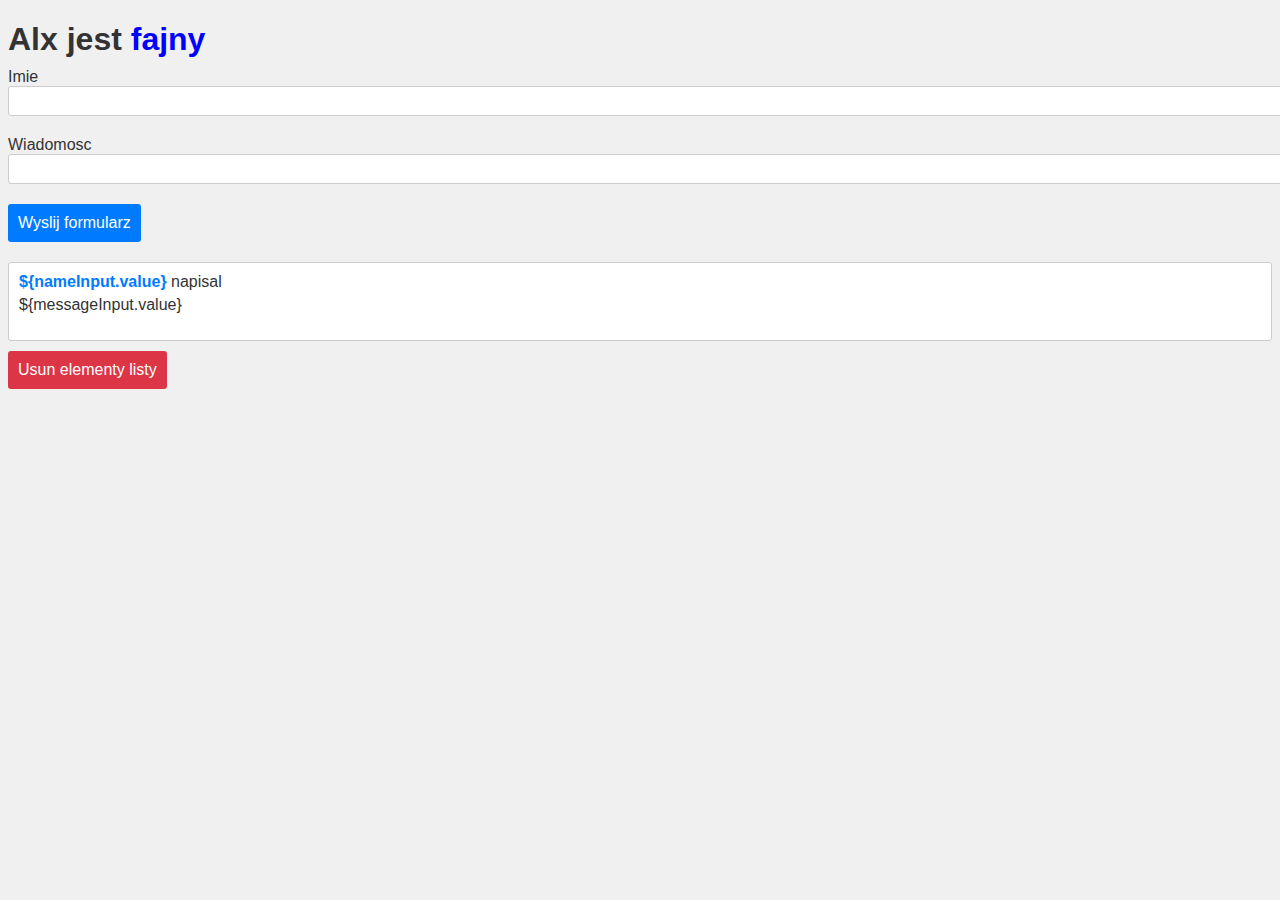
<file: 01-dom-podstawy/index.html>
<!DOCTYPE html>
<html lang="en">
<head>
  <meta charset="UTF-8">
  <meta http-equiv="X-UA-Compatible" content="IE=edge">
  <meta name="viewport" content="width=device-width, initial-scale=1.0">
  <title>Document</title>
</head>
<body>
  <h1 id="title">Alx jest <span>fajny</span> </h1>

  <form id="messageForm">
    <label>
      Imie
      <input type="text" id="nameInput">
    </label>
    <label>
      Wiadomosc
      <input type="text" id="messageInput">
    </label>
    <button type="submit">Wyslij formularz</button>
  </form>

  <ul id="list">
    <li>
      <strong> ${nameInput.value} </strong> napisal
      <p> ${messageInput.value} </p>
    </li>
  </ul>

  <button id ="usuwanie "> Usun elementy listy </button>

  <script src="./js/main.js"></script>
  <link rel="stylesheet" href="./css/main.css">
</body>
</html>
</file>
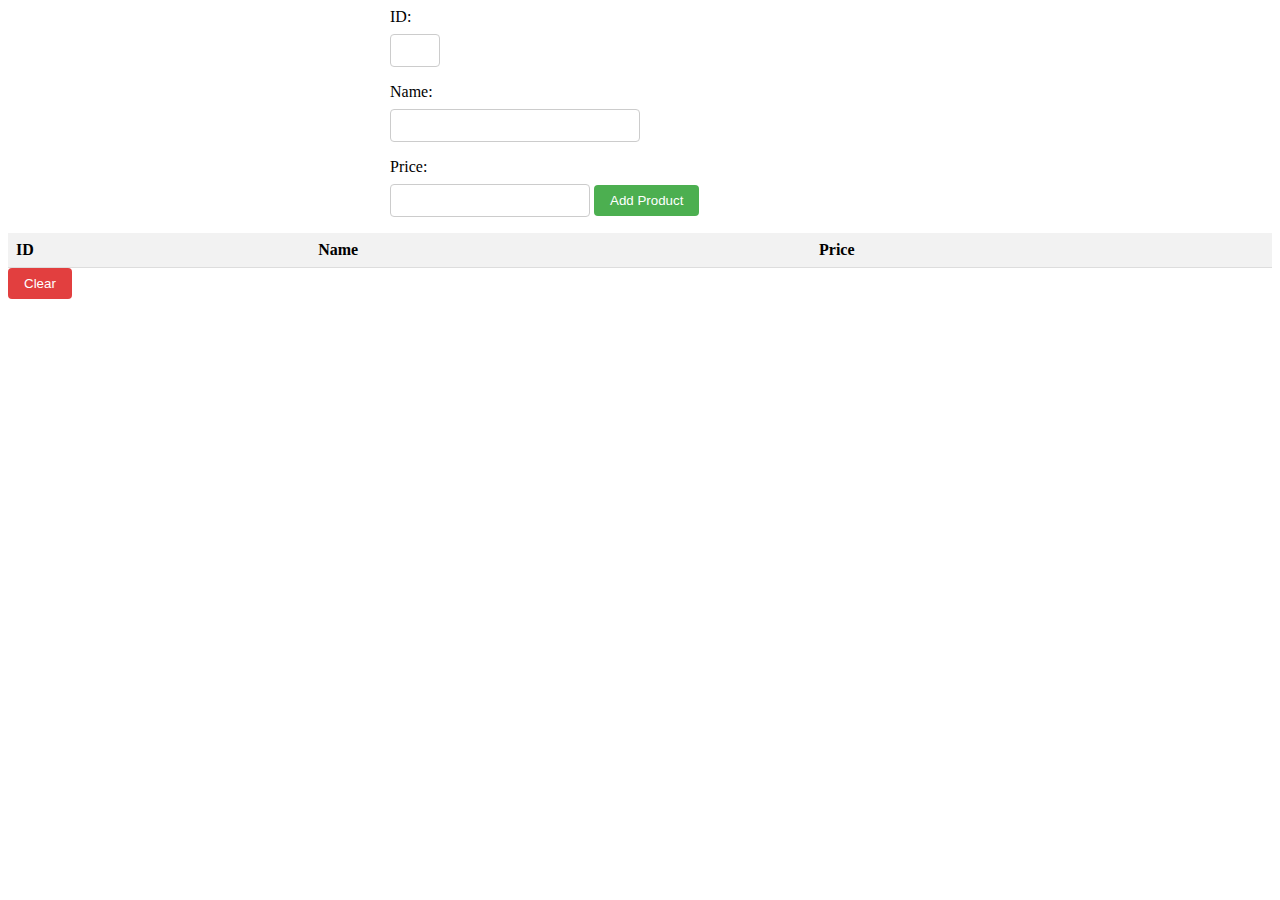
<file: 03-dom-ordertable copy/index.html>
<!DOCTYPE html>
<html lang="en">
<head>
  <meta charset="UTF-8">
  <meta http-equiv="X-UA-Compatible" content="IE=edge">
  <meta name="viewport" content="width=device-width, initial-scale=1.0">
  <title>Document</title>
  <link rel="stylesheet" href="./css/main.css">
</head>
<body>
  <form id="orderForm">
    <label for="id">ID:</label>
    <input type="number" id="id" name="id" required>

    <label for="name">Name:</label>
    <input type="text" id="name" name="name" required>

    <label for="price">Price:</label>
    <input type="number" id="price" name="price" required>

    <input type="submit" value="Add Product">
  </form>

  <table id="orderTable">
    <tr>
      <th>ID</th>
      <th>Name</th>
      <th>Price</th>
    </tr>
  </table>

  <button id ="buttonClear">Clear</button>

  <script src="./js/main.js"></script>
</body>
</html>
</file>
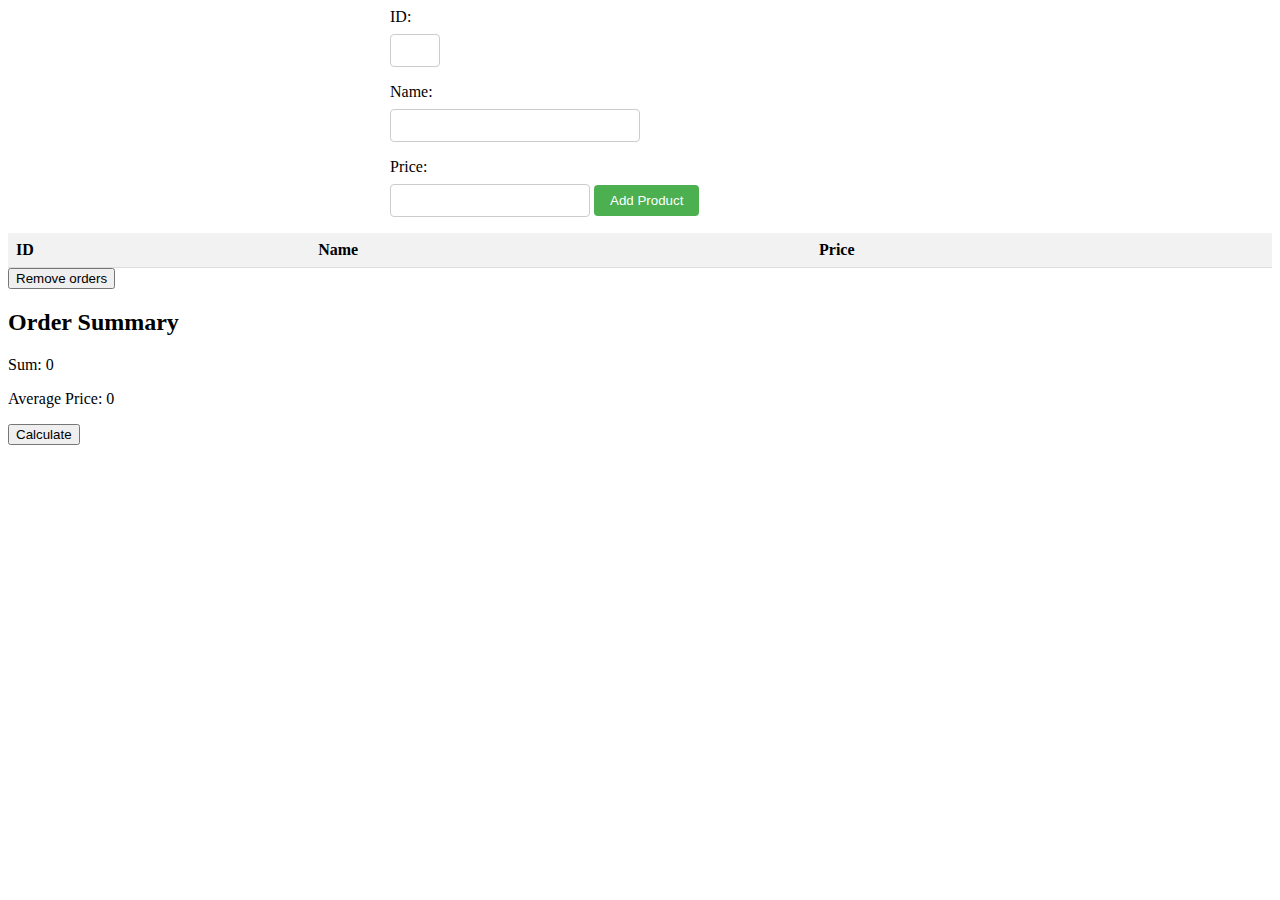
<file: 04-dom-ordertable-localstorage/index.html>
<!DOCTYPE html>
<html lang="en">
<head>
  <meta charset="UTF-8">
  <meta http-equiv="X-UA-Compatible" content="IE=edge">
  <meta name="viewport" content="width=device-width, initial-scale=1.0">
  <title>Document</title>
  <link rel="stylesheet" href="./css/main.css">
</head>
<body>
  <form id="orderForm">
    <label for="id">ID:</label>
    <input type="number" id="id" name="id" required>

    <label for="name">Name:</label>
    <input type="text" id="name" name="name" required>

    <label for="price">Price:</label>
    <input type="number" id="price" name="price" required>

    <input type="submit" value="Add Product">
  </form>

  <table id="orderTable">
    <thead>
      <tr>
        <th>ID</th>
        <th>Name</th>
        <th>Price</th>
      </tr>
    </thead>

    <tbody id="orderTableBody"></tbody>
  </table>

  <button id="removeOrdersButton">Remove orders</button>

  <div>
    <h2> Order Summary </h2>

    <p>Sum: <span id="sum">0</span ></p>
    <p >Average Price: <span id="averagePrice">0</span></p>

    <button id="calculate">Calculate</button>
  </div>

  <script src="./js/main.js"></script>
</body>
</html>
</file>
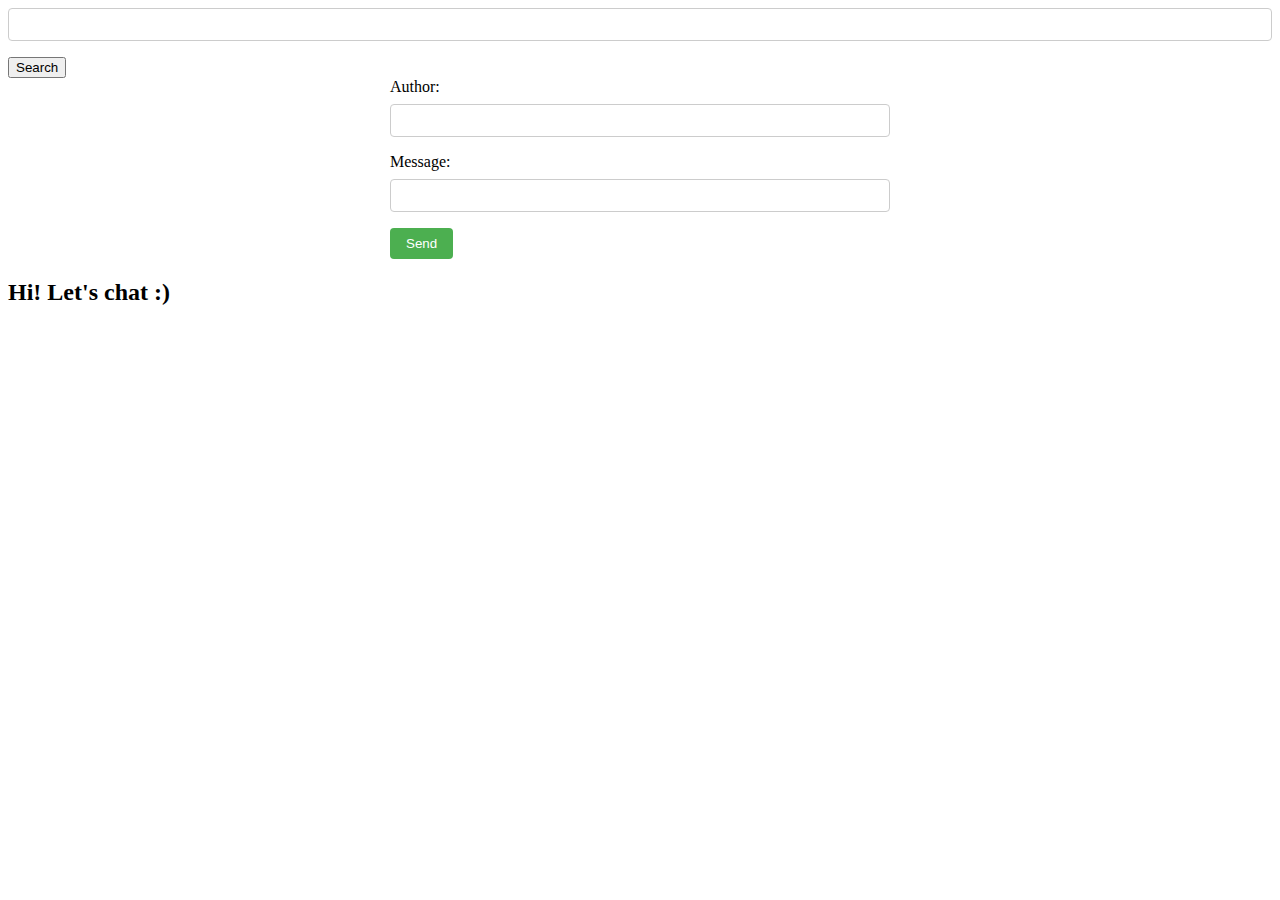
<file: 05-dom-chat-localstorage/index.html>
<!DOCTYPE html>
<html lang="en">
<head>
  <meta charset="UTF-8">
  <meta http-equiv="X-UA-Compatible" content="IE=edge">
  <meta name="viewport" content="width=device-width, initial-scale=1.0">
  <title>Document</title>
  <link rel="stylesheet" href="./css/main.css">
</head>
<body>

    <input type="text" id="search" name="search">
    <button>Search</button>

  <form id="chat">
    <label for="author">Author:</label>
    <input type="text" id="author" name="author">
    <label for="message">Message:</label>
    <input type="text" id="message" name="message" required>

    <input type="submit" value="Send">

  </form>

  <div>
    <h2> Hi! Let's chat :) </h2>
  </div>

  <ul id="allMessages">
    <li> ... </li>
</ul>

  <script src="./js/main.js"></script>
</body>
</html>
</file>
<file: 01-dom-podstawy/css/main.css>
body {
    font-family: Arial, sans-serif;
    background-color: #f0f0f0;
    color: #333;
  }
  
  /* Style dla nagłówka */
  #title {
    font-size: 2em;
    font-weight: bold;
    margin-bottom: 10px;
  }
  
  #title span {
    color: blue;
  }
  
  /* Style dla formularza */
  #messageForm {
    margin-bottom: 20px;
  }
  
  label {
    display: block;
    margin-bottom: 10px;
  }
  
  input[type="text"] {
    width: 100%;
    padding: 5px;
    border: 1px solid #ccc;
    border-radius: 3px;
    font-size: 1em;
    margin-bottom: 10px;
  }
  
  button[type="submit"] {
    background-color: #007bff;
    color: #fff;
    border: none;
    padding: 10px;
    border-radius: 3px;
    font-size: 1em;
    cursor: pointer;
  }
  
  /* Style dla listy */
  #list {
    list-style: none;
    padding: 0;
    margin: 0;
  }
  
  #list li {
    background-color: #fff;
    padding: 10px;
    border: 1px solid #ccc;
    border-radius: 3px;
    margin-bottom: 10px;
  }
  
  #list li p {
    margin-top: 5px;
  }
  
  #list li strong {
    color: #007bff;
  }
  
  /* Style dla przycisku */
  button {
    background-color: #dc3545;
    color: #fff;
    border: none;
    padding: 10px;
    border-radius: 3px;
    font-size: 1em;
    cursor: pointer;
  }
</file>
<file: 03-dom-ordertable copy/css/main.css>
table {
  border-collapse: collapse;
  width: 100%;
}

th,
td {
  text-align: left;
  padding: 8px;
  border-bottom: 1px solid #ddd;
}

th {
  background-color: #f2f2f2;
}

tr:hover {
  background-color: #f5f5f5;
}

#id {
  width: 10%;
}

#name {
  width: 50%;
}

#price {
  width: 40%;
}

form {
  width: 100%;
  max-width: 500px;
  margin: 0 auto;
}

label {
  display: block;
  margin-bottom: 8px;
}

input[type="text"],
input[type="number"] {
  width: 100%;
  padding: 8px;
  margin-bottom: 16px;
  border-radius: 4px;
  border: 1px solid #ccc;
  box-sizing: border-box;
}

input[type="submit"] {
  background-color: #4caf50;
  color: white;
  padding: 8px 16px;
  border: none;
  border-radius: 4px;
  cursor: pointer;
}

input[type="submit"]:hover {
  background-color: #45a049;
}

button[id="buttonClear"] {
  background-color: #e23f3f;
  color: white;
  padding: 8px 16px;
  border: none;
  border-radius: 4px;
  cursor: pointer;
}

button[id="buttonClear"]:hover {
  background-color: #db4f56;
}
</file>
<file: 04-dom-ordertable-localstorage/css/main.css>
table {
  border-collapse: collapse;
  width: 100%;
}

th,
td {
  text-align: left;
  padding: 8px;
  border-bottom: 1px solid #ddd;
}

th {
  background-color: #f2f2f2;
}

tr:hover {
  background-color: #f5f5f5;
}

#id {
  width: 10%;
}

#name {
  width: 50%;
}

#price {
  width: 40%;
}

form {
  width: 100%;
  max-width: 500px;
  margin: 0 auto;
}

label {
  display: block;
  margin-bottom: 8px;
}

input[type="text"],
input[type="number"] {
  width: 100%;
  padding: 8px;
  margin-bottom: 16px;
  border-radius: 4px;
  border: 1px solid #ccc;
  box-sizing: border-box;
}

input[type="submit"] {
  background-color: #4caf50;
  color: white;
  padding: 8px 16px;
  border: none;
  border-radius: 4px;
  cursor: pointer;
}

input[type="submit"]:hover {
  background-color: #45a049;
}

button[id="buttonClear"] {
  background-color: #e23f3f;
  color: white;
  padding: 8px 16px;
  border: none;
  border-radius: 4px;
  cursor: pointer;
}

button[id="buttonClear"]:hover {
  background-color: #db4f56;
}
</file>
<file: 05-dom-chat-localstorage/css/main.css>
table {
    border-collapse: collapse;
    width: 100%;
  }
  
  th,
  td {
    text-align: left;
    padding: 8px;
    border-bottom: 1px solid #ddd;
  }
  
  th {
    background-color: #f2f2f2;
  }
  
  tr:hover {
    background-color: #f5f5f5;
  }
  
  #id {
    width: 10%;
  }
  
  #name {
    width: 50%;
  }
  
  #price {
    width: 40%;
  }
  
  form {
    width: 100%;
    max-width: 500px;
    margin: 0 auto;
  }
  
  label {
    display: block;
    margin-bottom: 8px;
  }
  
  input[type="text"],
  input[type="number"] {
    width: 100%;
    padding: 8px;
    margin-bottom: 16px;
    border-radius: 4px;
    border: 1px solid #ccc;
    box-sizing: border-box;
  }
  
  input[type="submit"] {
    background-color: #4caf50;
    color: white;
    padding: 8px 16px;
    border: none;
    border-radius: 4px;
    cursor: pointer;
  }
  
  input[type="submit"]:hover {
    background-color: #45a049;
  }
  
  button[id="buttonClear"] {
    background-color: #e23f3f;
    color: white;
    padding: 8px 16px;
    border: none;
    border-radius: 4px;
    cursor: pointer;
  }
  
  button[id="buttonClear"]:hover {
    background-color: #db4f56;
  }
</file>
